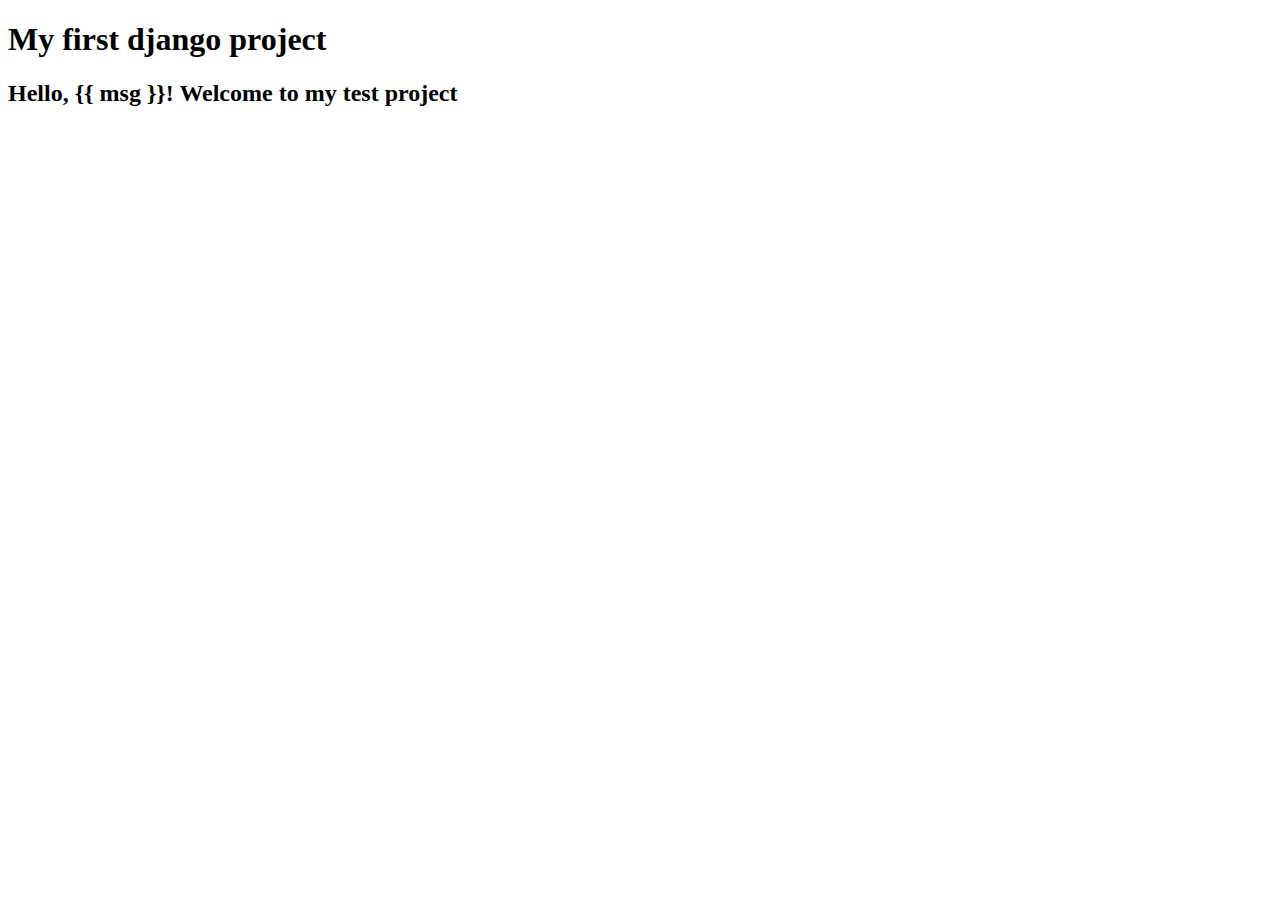
<file: cafe_server/testServer/templates/index.html>
<!DOCTYPE html>
<html>
    <head>
        <title>Greeting</title>
    </head>
    <body>
        <h1>My first django project</h1>
        <h2>Hello, {{ msg }}! Welcome to my test project</h2>
    </body>
</html>
</file>
